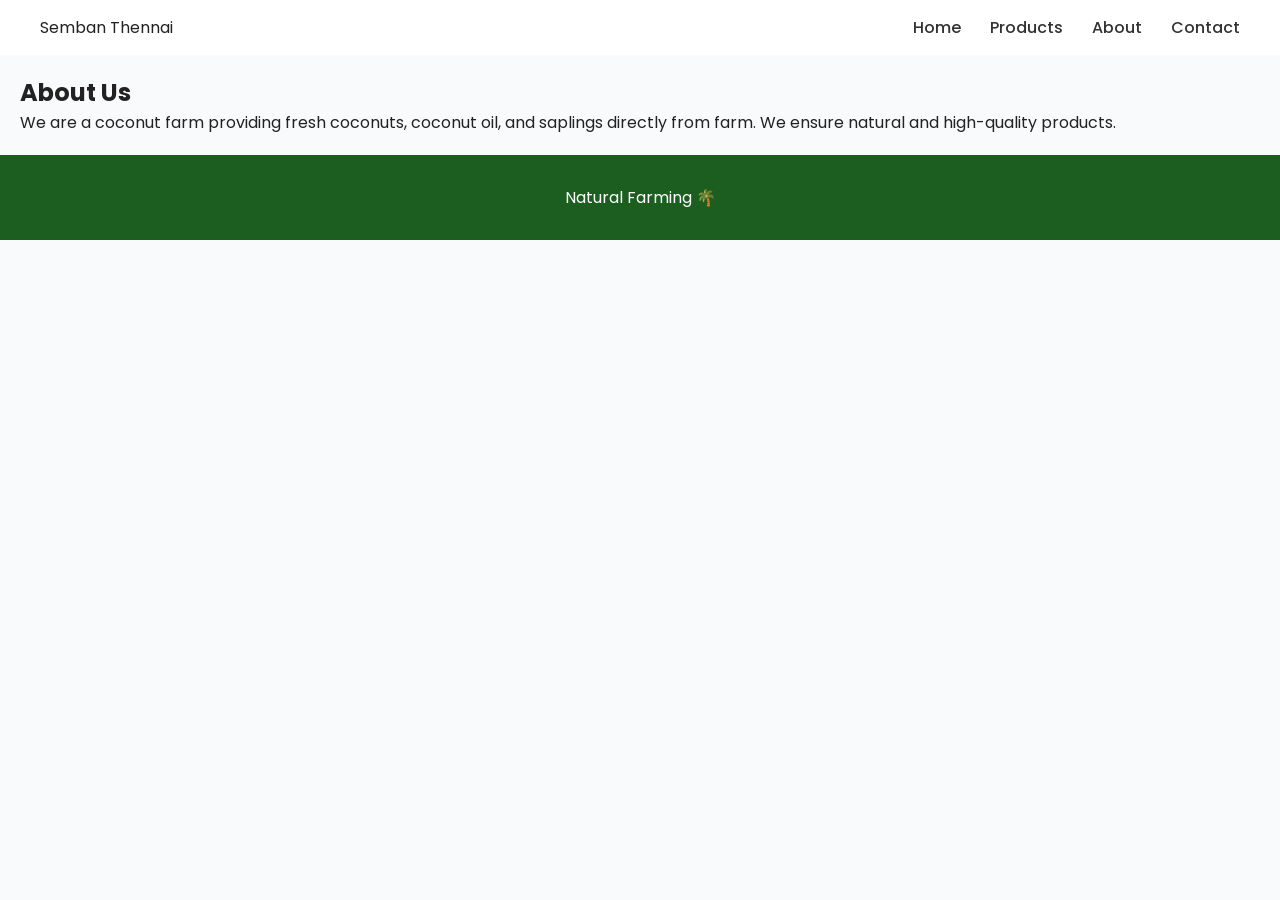
<file: about.html>
<!DOCTYPE html>
<html>
<head>
<title>About</title>
<link rel="stylesheet" href="style.css">
</head>

<body>

<nav>
  <div>Semban Thennai</div>
  <div>
    <a href="index.html">Home</a>
    <a href="products.html">Products</a>
    <a href="about.html">About</a>
    <a href="contact.html">Contact</a>
  </div>
</nav>

<section style="padding:20px;">
<h2>About Us</h2>
<p>
We are a coconut farm providing fresh coconuts, coconut oil, and saplings directly from farm.
We ensure natural and high-quality products.
</p>
</section>

<footer>
  <p>Natural Farming 🌴</p>
</footer>

</body>
</html>
</file>
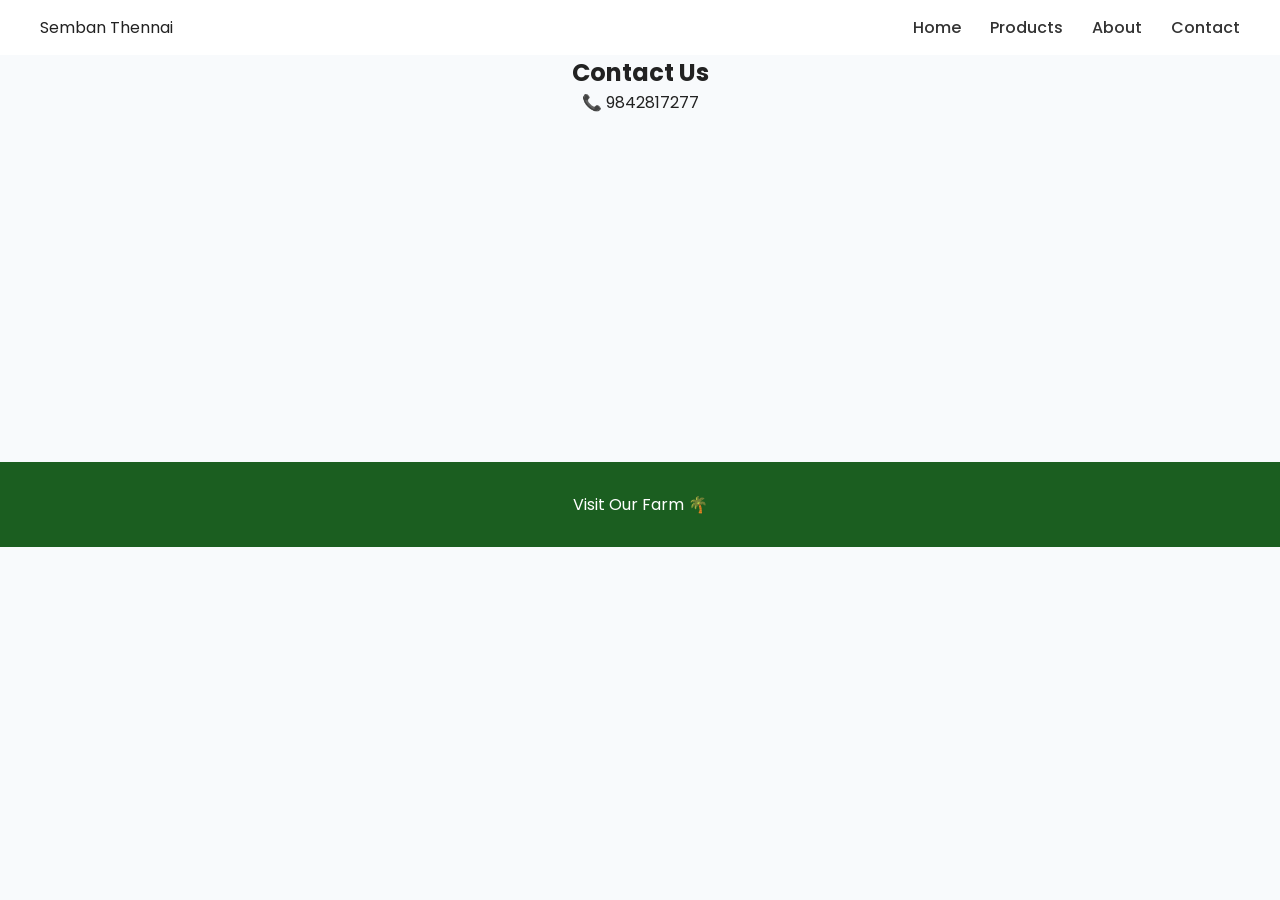
<file: contact.html>
<!DOCTYPE html>
<html>
<head>
<title>Contact</title>
<link rel="stylesheet" href="style.css">
</head>

<body>

<nav>
  <div>Semban Thennai</div>
  <div>
    <a href="index.html">Home</a>
    <a href="products.html">Products</a>
    <a href="about.html">About</a>
    <a href="contact.html">Contact</a>
  </div>
</nav>

<h2 style="text-align:center;">Contact Us</h2>

<p style="text-align:center;">📞 9842817277</p>

<section style="padding:20px;">
<iframe 
src="https://www.google.com/maps/embed?pb=!1m18!1m12!1m3!1d3898.489124750642!2d78.3544375!3d12.2828125!2m3!1f0!2f0!3f0!3m2!1i1024!2i768!4f13.1!3m3!1m2!1s0x3bac475deb871af5%3A0xa18d3117f89456e7!2sSemba%20Gounder%20thottam!5e0!3m2!1sen!2sin!4v1774184460590!5m2!1sen!2sin"
width="100%" height="300" style="border:0;">
</iframe>
</section>

<footer>
  <p>Visit Our Farm 🌴</p>
</footer>

</body>
</html>
</file>
<file: style.css>
@import url('https://fonts.googleapis.com/css2?family=Poppins:wght@300;400;600&display=swap');

* {
  margin: 0;
  padding: 0;
  box-sizing: border-box;
}

body {
  font-family: 'Poppins', sans-serif;
  background: #f8fafc;
  color: #222;
}

/* NAVBAR */
nav {
  position: sticky;
  top: 0;
  backdrop-filter: blur(10px);
  background: rgba(255,255,255,0.9);
  display: flex;
  justify-content: space-between;
  padding: 15px 40px;
  align-items: center;
  z-index: 1000;
}

nav img {
  height: 50px;
}

nav a {
  text-decoration: none;
  color: #333;
  margin-left: 25px;
  font-weight: 500;
}

nav a:hover {
  color: #2e7d32;
}

/* HERO */
.hero {
  height: 100vh;
  background: linear-gradient(rgba(0,0,0,0.6), rgba(0,0,0,0.6)),
  url('https://images.unsplash.com/photo-1604908554007-06c1c9c7c6b1');
  background-size: cover;
  background-position: center;
  display: flex;
  justify-content: center;
  align-items: center;
  text-align: center;
  color: white;
}

.hero h1 {
  font-size: 48px;
  font-weight: 600;
}

.hero p {
  margin: 15px 0;
  font-size: 18px;
}

/* BUTTON */
.btn {
  background: linear-gradient(45deg,#25D366,#1ebe5d);
  padding: 14px 30px;
  border-radius: 30px;
  color: white;
  text-decoration: none;
  transition: 0.3s;
}

.btn:hover {
  transform: scale(1.05);
}

/* SECTION */
.section {
  padding: 80px 20px;
  text-align: center;
}

/* GRID */
.grid {
  display: grid;
  gap: 30px;
}

@media(min-width:768px){
  .grid {
    grid-template-columns: repeat(3,1fr);
  }
}

/* CARD */
.card {
  background: white;
  border-radius: 16px;
  overflow: hidden;
  transition: 0.3s;
  box-shadow: 0 8px 25px rgba(0,0,0,0.08);
}

.card:hover {
  transform: translateY(-10px);
}

.card img {
  width: 100%;
  height: 220px;
  object-fit: cover;
}

/* TRUST */
.trust {
  display: flex;
  flex-direction: column;
  gap: 15px;
}

@media(min-width:768px){
  .trust {
    flex-direction: row;
    justify-content: center;
  }
}

.badge {
  background: white;
  padding: 20px;
  border-radius: 12px;
  box-shadow: 0 5px 15px rgba(0,0,0,0.08);
}

/* REVIEW */
.review {
  background: white;
  padding: 20px;
  border-radius: 12px;
}

/* MAP */
.map iframe {
  border-radius: 12px;
}

/* FOOTER */
footer {
  background: #1b5e20;
  color: white;
  padding: 30px;
  text-align: center;
}

/* WHATSAPP FLOAT */
.whatsapp {
  position: fixed;
  bottom: 20px;
  right: 20px;
  background: #25D366;
  padding: 15px;
  border-radius: 50%;
  color: white;
  font-size: 20px;
  text-decoration: none;
}
</file>
